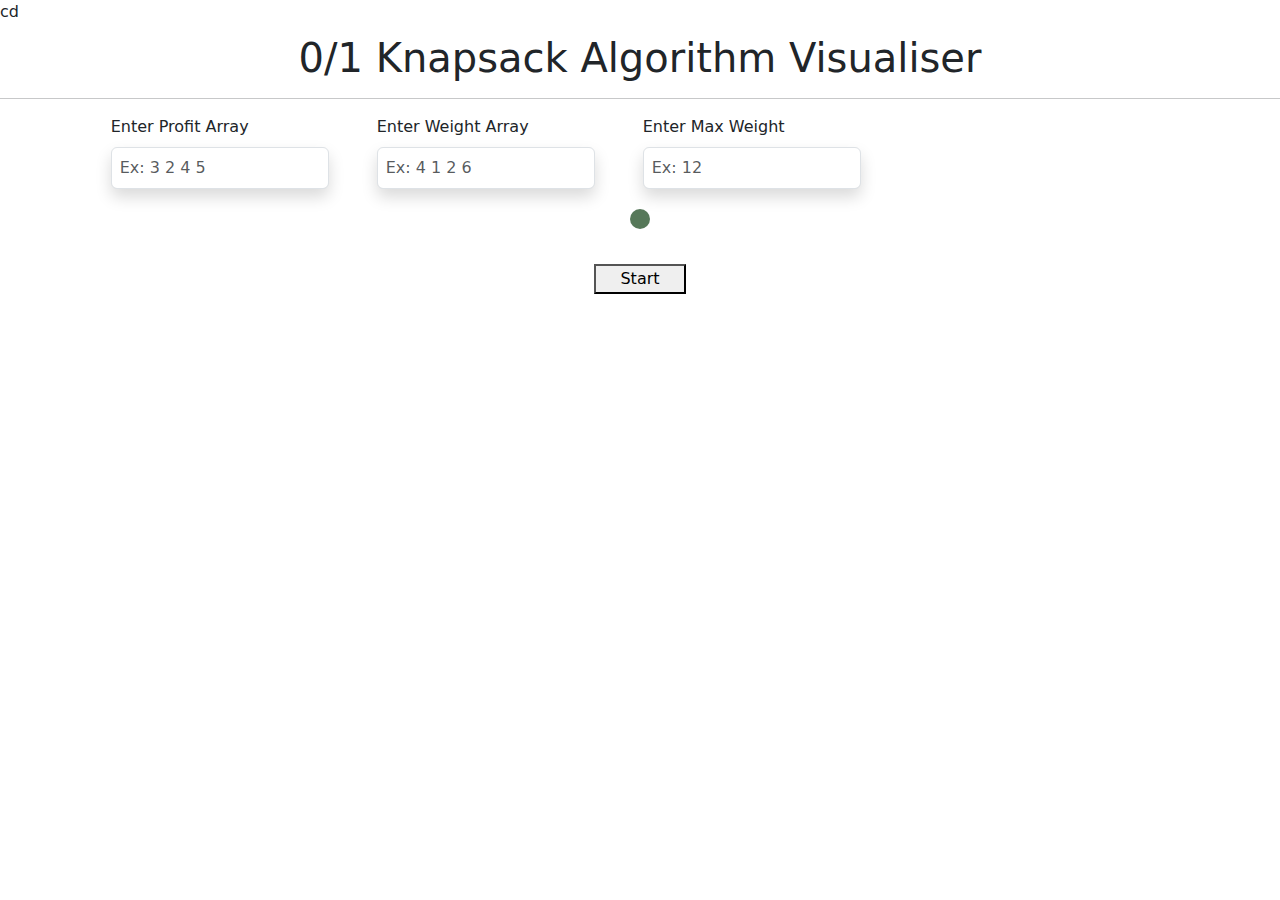
<file: knapsack/index.html>
<!DOCTYPE html>
<html>
<head>cd
	<meta charset='utf-8'>
	<meta http-equiv='X-UA-Compatible' content='IE=edge'>
	<title>Knapsack Visualiser</title>
	<meta name='viewport' content='width=device-width, initial-scale=1'>
	<link href="https://cdn.jsdelivr.net/npm/bootstrap@5.1.3/dist/css/bootstrap.min.css" rel="stylesheet" crossorigin="anonymous">
    <link rel="stylesheet" href="style.css">
	<style></style>
		
	</style>
</head>
<body>
	<div class="headarea">
		<h1>0/1 Knapsack Algorithm Visualiser</h1>
	</div><hr/>

	<div class="row g-5">
		<div class="col-1"></div>
		<div class="col-auto">
			<label class="form-label" for="profit">Enter Profit Array</label>
			<input class="form-control p-2 shadow rounded" placeholder="Ex: 3 2 4 5" type="text" id="profit">
		</div>
		<div class="col-auto">
			<label class="form-label" for="weight">Enter Weight Array</label>
			<input class="form-control p-2 shadow rounded" placeholder="Ex: 4 1 2 6" type="text" id="weight">
		</div>
		<div class="col-auto">
			<label class="form-label" for="maxw">Enter Max Weight</label>
			<input class="form-control p-2 shadow rounded" placeholder="Ex: 12" type="number" id="maxw">
		</div>
	</div>

	<div id="itemInfo" class="mt-3" style="display: none;">
		<div class="container">
			<h5>Items Information:</h5>
			<div id="itemTable" class="mb-3"></div>
		</div>
	</div>

	<div id="data"><h3 id="ans"></h3></div>
	<div id="data2"><table id="table"></table></div>

	<div class="customB">
		<button class="btn-lg btn-primary px-4" type="submit" onclick="start()" id="startBtn">Start</button>
		<button class="btn-lg btn-secondary px-4 mx-3" onclick="prevStep()" id="prevBtn" style="display: none;">Previous Step</button>
		<button class="btn-lg btn-success px-4 mx-3" onclick="nextStep()" id="nextBtn" style="display: none;">Next Step</button>
		<button class="btn-lg btn-warning px-4" onclick="reset()" id="resetBtn" style="display: none;">Reset</button>
	</div>

<script src="main.js"></script>
</body>
</html>
</file>
<file: knapsack/style.css>
body{
		    background-size: cover;
		    overflow-x: hidden;
		    scroll-behavior: smooth;
		}

		.headarea h1{  
		    margin: 10px 0px;
		    text-align: center;
		}

		#ans{
		    background-color: rgba(44, 86, 47, 0.8);
		    color: white;
			width: max-content;
			height: max-content;
		    padding: 10px;
		    border-radius: 10px;
		}

		#data, #data2{
			width: max-content;
			height: max-content;
		    margin: auto;
			margin-top: 20px;
		    transition-duration: 1s;
		}

		#data2 table tr td{
		    background-color: rgba(153, 255, 153, 0.95);
		    text-align: center;
		    font-size: large;
		    font-weight: bold;
		    height: 60px;
		    width: 60px;
		    border: 2px solid black;
		}

		#data2 table tr th{
		    background-color: rgba(100, 100, 100, 0.9);
		    color: white;
		    text-align: center;
		    font-size: small;
		    font-weight: bold;
		    height: 60px;
		    width: 60px;
		    border: 2px solid black;
		    padding: 2px;
		}

		.item-header {
		    background-color: rgba(70, 130, 180, 0.9) !important;
		    color: white;
		    font-size: 10px;
		    padding: 1px;
		}

		#itemTable table {
		    margin: auto;
		}

		#itemTable table tr td, #itemTable table tr th {
		    background-color: rgba(173, 216, 230, 0.9);
		    text-align: center;
		    font-size: medium;
		    font-weight: bold;
		    padding: 8px;
		    border: 1px solid black;
		}

		.current-step {
		    background-color: rgba(255, 165, 0, 0.8) !important;
		    animation: pulse 1s infinite;
		}

		@keyframes pulse {
		    0% { opacity: 0.7; }
		    50% { opacity: 1; }
		    100% { opacity: 0.7; }
		}

		.customB{
		    margin: auto;
		    margin-top: 15px;
		    width: fit-content;
		}

		.cola{
		    background-color: rgba(44, 86, 47, 1) !important;
		    color: white;
		}

		.colb{
		    background-color: rgba(255, 223, 13, 0.95) !important;
		}

		.hide{
		    visibility: hidden;
		}
</file>
